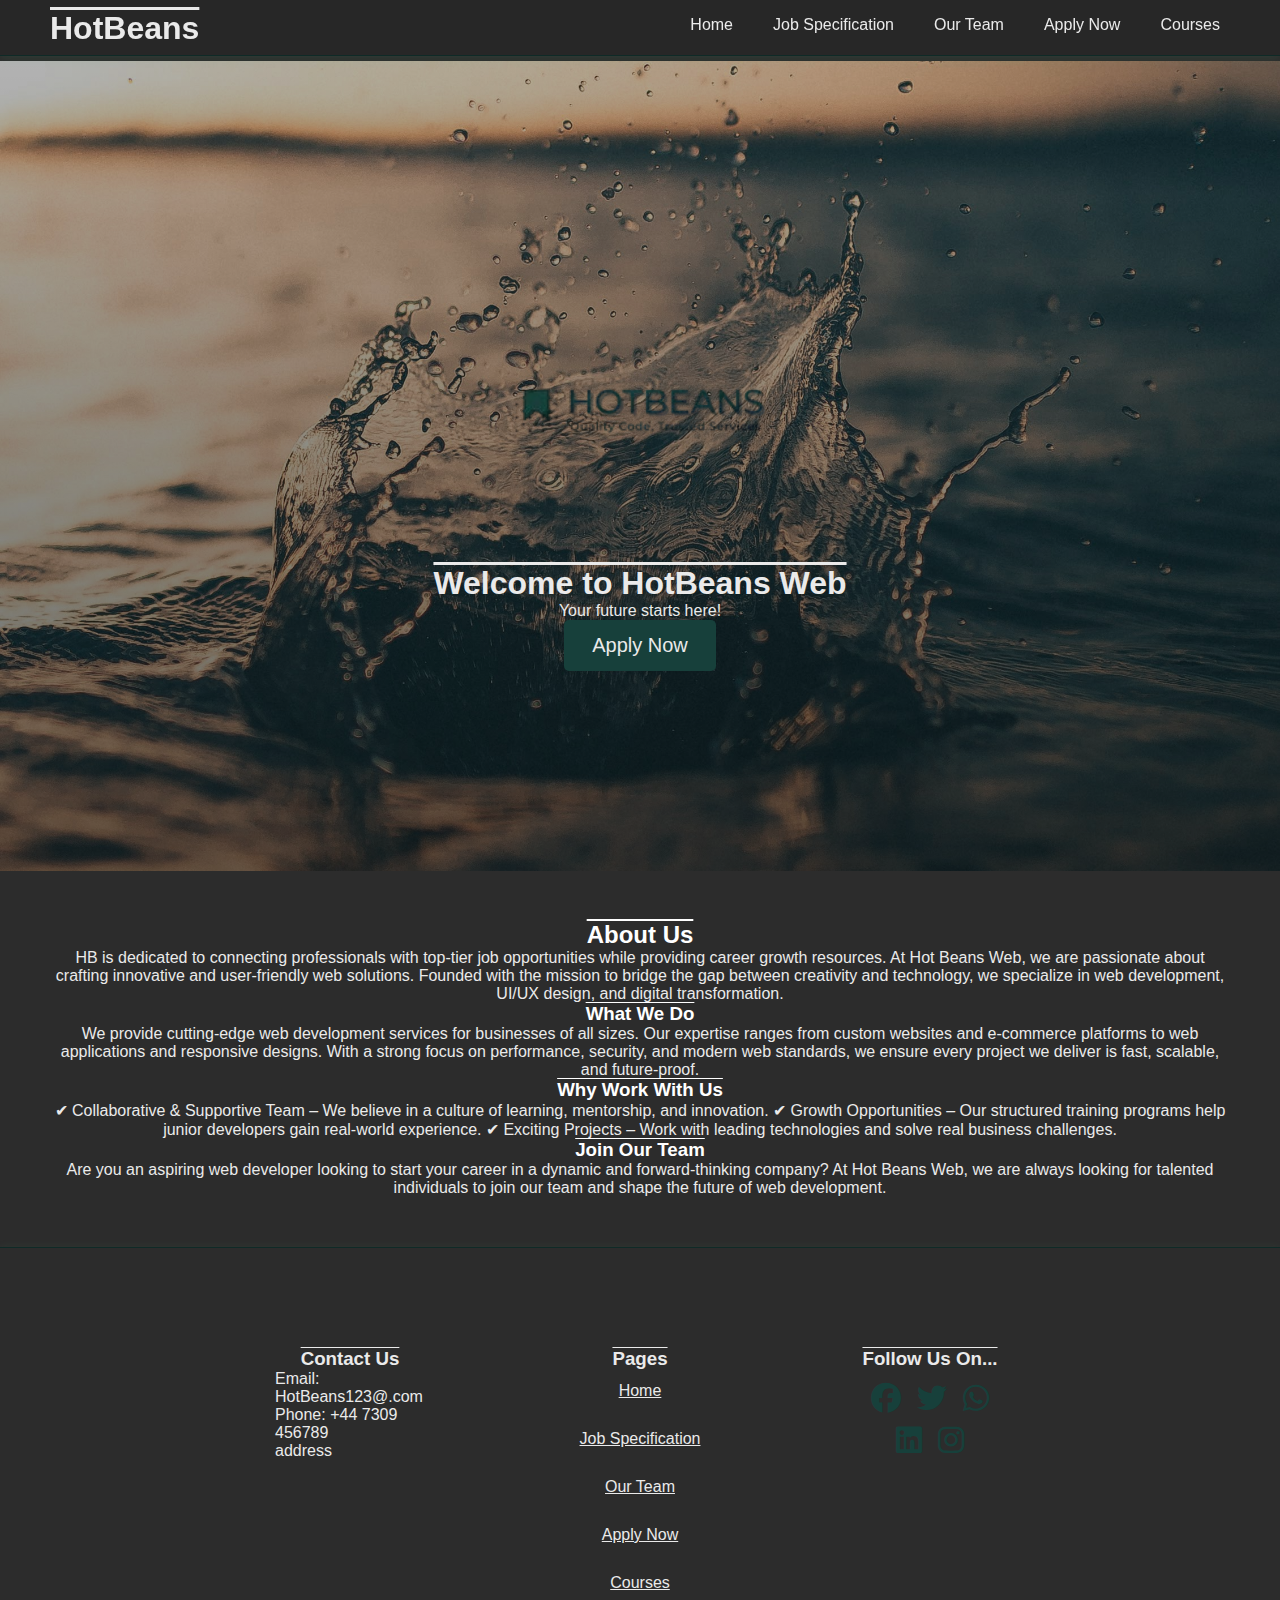
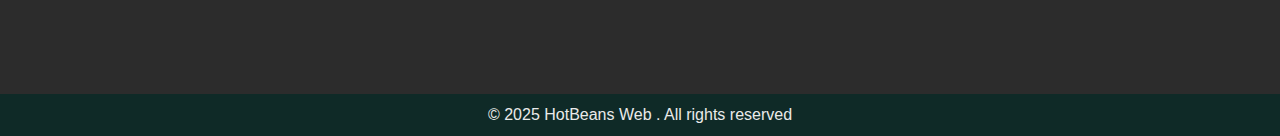
<file: index.html>
<!DOCTYPE html>
<html lang="en">
  <head>
    <meta charset="UTF-8" />
    <meta name="viewport" content="width=device-width, initial-scale=1.0" />
    <meta http-equiv="X-UA-Compatible" content="ie=edge" />
    <title>Hotbeans Homepage</title>
    <link rel="stylesheet" href="styles.css" />
    <link
      href="https://cdn.jsdelivr.net/npm/bootstrap@5.0.2/dist/css/bootstrap.min.css"
      rel="stylesheet"
      integrity="sha384-EVSTQN3/azprG1Anm3QDgpJLIm9Nao0Yz1ztcQTwFspd3yD65VohhpuuCOmLASjC"
      crossorigin="anonymous"
    />
    <link
      rel="stylesheet"
      href="https://cdnjs.cloudflare.com/ajax/libs/font-awesome/6.7.2/css/all.min.css"
      integrity="sha512-Evv84Mr4kqVGRNSgIGL/F/aIDqQb7xQ2vcrdIwxfjThSH8CSR7PBEakCr51Ck+w+/U6swU2Im1vVX0SVk9ABhg=="
      crossorigin="anonymous"
      referrerpolicy="no-referrer"
    />
  </head>
  <body>
    <header>
      <div class="HeaderD">
        <div class="icon">
          <h2 class="logo">HotBeans</h2>
        </div>
        <nav class="nav_container">
          <ul class="menubar">
            <li><a href="index.html">Home</a></li>
            <li><a href="job.html">Job Specification</a></li>
            <li><a href="AboutUs.html">Our Team</a></li>
            <li><a href="Apply.html">Apply Now</a></li>
            <li><a href="Course.html">Courses</a></li>
          </ul>
        </nav>
      </div>
    </header>
    <!--Content part-->
    <main>
      <!--Hero section part-->
      <section class="hero">
        <div class="contentH">
          <img
            class="logo2"
            src="Image/Preview__1_-removebg-preview.png"
            alt="HotBeans"
          />
          <h1>Welcome to HotBeans Web</h1>
          <p>Your future starts here!</p>
          <a href="Apply.html" class="ApplyButton">Apply Now</a>
        </div>
      </section>
      <!--About section (very small and brief)-->
      <section class="about">
        <h2>About Us</h2>
        <p>
          HB is dedicated to connecting professionals with top-tier job
          opportunities while providing career growth resources. At Hot Beans
          Web, we are passionate about crafting innovative and user-friendly web
          solutions. Founded with the mission to bridge the gap between
          creativity and technology, we specialize in web development, UI/UX
          design, and digital transformation.
        </p>
        <h3>What We Do</h3>
        <p>
          We provide cutting-edge web development services for businesses of all
          sizes. Our expertise ranges from custom websites and e-commerce
          platforms to web applications and responsive designs. With a strong
          focus on performance, security, and modern web standards, we ensure
          every project we deliver is fast, scalable, and future-proof.
        </p>

        <h3>Why Work With Us</h3>
        <p>
          ✔ Collaborative & Supportive Team – We believe in a culture of
          learning, mentorship, and innovation. ✔ Growth Opportunities – Our
          structured training programs help junior developers gain real-world
          experience. ✔ Exciting Projects – Work with leading technologies and
          solve real business challenges.
        </p>

        <h3>Join Our Team</h3>
        <p>
          Are you an aspiring web developer looking to start your career in a
          dynamic and forward-thinking company? At Hot Beans Web, we are always
          looking for talented individuals to join our team and shape the future
          of web development.
        </p>
      </section>
    </main>
    <footer>
      <div class="foot-container">
        <div class="foot-content">
          <h3>Contact Us</h3>
          <p>Email: HotBeans123@.com</p>
          <p>Phone: +44 7309 456789</p>
          <p>address</p>
        </div>

        <div class="foot-content">
          <h3>Pages</h3>
          <ul class="menubar2">
            <li><a href="index.html">Home</a></li>
            <li><a href="job.html">Job Specification</a></li>
            <li><a href="AboutUs.html">Our Team</a></li>
            <li><a href="Apply.html">Apply Now</a></li>
            <li><a href="OLC.html">Courses</a></li>
          </ul>
        </div>

        <div class="foot-content">
          <h3>Follow Us On...</h3>
          <ul class="icons">
            <li>
              <a href=""><i class="fab fa-facebook"></i></a>
            </li>
            <li>
              <a href=""><i class="fab fa-twitter"></i></a>
            </li>
            <li>
              <a href=""><i class="fa-brands fa-whatsapp"></i></a>
            </li>
            <li>
              <a href=""><i class="fab fa-linkedin"></i></a>
            </li>
            <li>
              <a href=""><i class="fab fa-instagram"></i></a>
            </li>
          </ul>
        </div>
      </div>
      <div class="bottom">
        <p>&copy; 2025 HotBeans Web . All rights reserved</p>
      </div>
    </footer>
  </body>
</html>
</file>
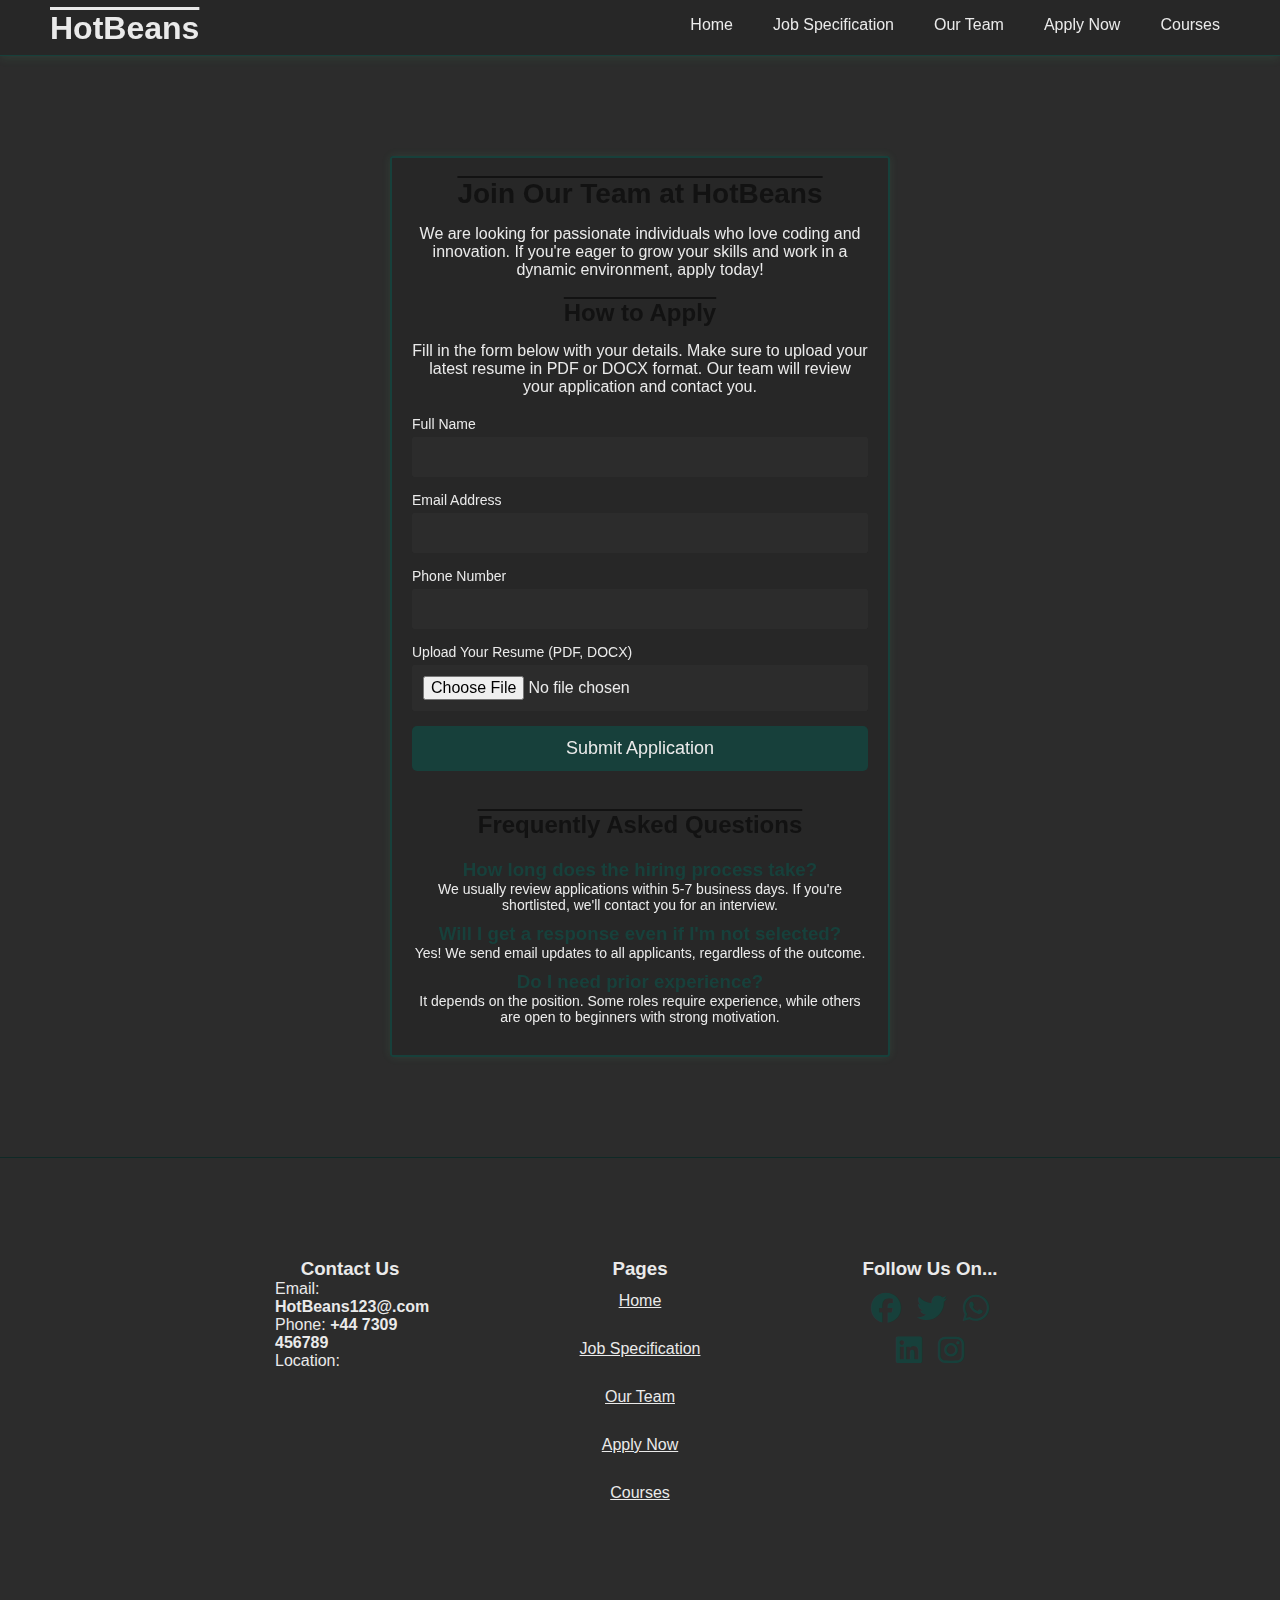
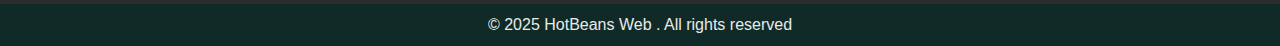
<file: Apply.html>
<!DOCTYPE html>
<html lang="en">
  <head>
    <meta charset="UTF-8" />
    <meta name="viewport" content="width=device-width, initial-scale=1.0" />
    <meta http-equiv="X-UA-Compatible" content="ie=edge" />
    <title>HTML + CSS</title>
    <link rel="stylesheet" href="styles2.css" />
    <link
      href="https://cdn.jsdelivr.net/npm/bootstrap@5.0.2/dist/css/bootstrap.min.css"
      rel="stylesheet"
      integrity="sha384-EVSTQN3/azprG1Anm3QDgpJLIm9Nao0Yz1ztcQTwFspd3yD65VohhpuuCOmLASjC"
      crossorigin="anonymous"
    />

    <link
      rel="stylesheet"
      href="https://cdnjs.cloudflare.com/ajax/libs/font-awesome/6.7.2/css/all.min.css"
      integrity="sha512-Evv84Mr4kqVGRNSgIGL/F/aIDqQb7xQ2vcrdIwxfjThSH8CSR7PBEakCr51Ck+w+/U6swU2Im1vVX0SVk9ABhg=="
      crossorigin="anonymous"
      referrerpolicy="no-referrer"
    />
  </head>
  <body>
    <header>
      <div class="HeaderD">
        <div class="icon">
          <h2 class="logo">HotBeans</h2>
        </div>
        <nav class="nav_container">
          <ul class="menubar">
            <li><a href="index.html">Home</a></li>
            <li><a href="job.html">Job Specification</a></li>
            <li><a href="AboutUs.html">Our Team</a></li>
            <li><a href="Apply.html">Apply Now</a></li>
            <li><a href="Course.html">Courses</a></li>
          </ul>
        </nav>
      </div>
    </header>
    <!--APPLY PAGE OF THE WEBSITE-->

    <main class="applycontainer">
      <h1>Join Our Team at HotBeans</h1>
      <p>
        We are looking for passionate individuals who love coding and
        innovation. If you're eager to grow your skills and work in a dynamic
        environment, apply today!
      </p>

      <h2>How to Apply</h2>
      <p>
        Fill in the form below with your details. Make sure to upload your
        latest resume in PDF or DOCX format. Our team will review your
        application and contact you.
      </p>

      <form class="applyform">
        <div class="formgroup">
          <label for="fullName">Full Name</label>
          <input type="text" id="fullName" name="fullName" required />
        </div>

        <div class="formgroup">
          <label for="email">Email Address</label>
          <input type="email" id="email" name="email" required />
        </div>

        <div class="formgroup">
          <label for="phone">Phone Number</label>
          <input type="tel" id="phone" name="phone" required />
        </div>
        <div class="formgroup">
          <label for="resume">Upload Your Resume (PDF, DOCX)</label>
          <input type="file" id="resume" name="resume" accept=".pdf, .docx" />
        </div>

        <button type="submit" class="SubmitButton">Submit Application</button>
      </form>

      <section class="questions">
        <h2>Frequently Asked Questions</h2>

        <h3>How long does the hiring process take?</h3>
        <p>
          We usually review applications within 5-7 business days. If you're
          shortlisted, we'll contact you for an interview.
        </p>

        <h3>Will I get a response even if I'm not selected?</h3>
        <p>
          Yes! We send email updates to all applicants, regardless of the
          outcome.
        </p>

        <h3>Do I need prior experience?</h3>
        <p>
          It depends on the position. Some roles require experience, while
          others are open to beginners with strong motivation.
        </p>
      </section>
    </main>

    <footer>
      <div class="foot-container">
        <div class="foot-content">
          <h3>Contact Us</h3>
          <p>Email:<strong> HotBeans123@.com</strong></p>
          <p>Phone: <strong>+44 7309 456789</strong></p>
          <p>Location:</p>
        </div>

        <div class="foot-content">
          <h3>Pages</h3>
          <ul class="menubar2">
            <li><a href="index.html">Home</a></li>
            <li><a href="job.html">Job Specification</a></li>
            <li><a href="AboutUs.html">Our Team</a></li>
            <li><a href="Apply.html">Apply Now</a></li>
            <li><a href="OLC.html">Courses</a></li>
          </ul>
        </div>

        <div class="foot-content">
          <h3>Follow Us On...</h3>
          <ul class="icons">
            <li>
              <a href=""><i class="fab fa-facebook"></i></a>
            </li>
            <li>
              <a href=""><i class="fab fa-twitter"></i></a>
            </li>
            <li>
              <a href=""><i class="fa-brands fa-whatsapp"></i></a>
            </li>
            <li>
              <a href=""><i class="fab fa-linkedin"></i></a>
            </li>
            <li>
              <a href=""><i class="fab fa-instagram"></i></a>
            </li>
          </ul>
        </div>
      </div>
      <div class="bottom">
        <p>&copy; 2025 HotBeans Web . All rights reserved</p>
      </div>
    </footer>
  </body>
</html>
</file>
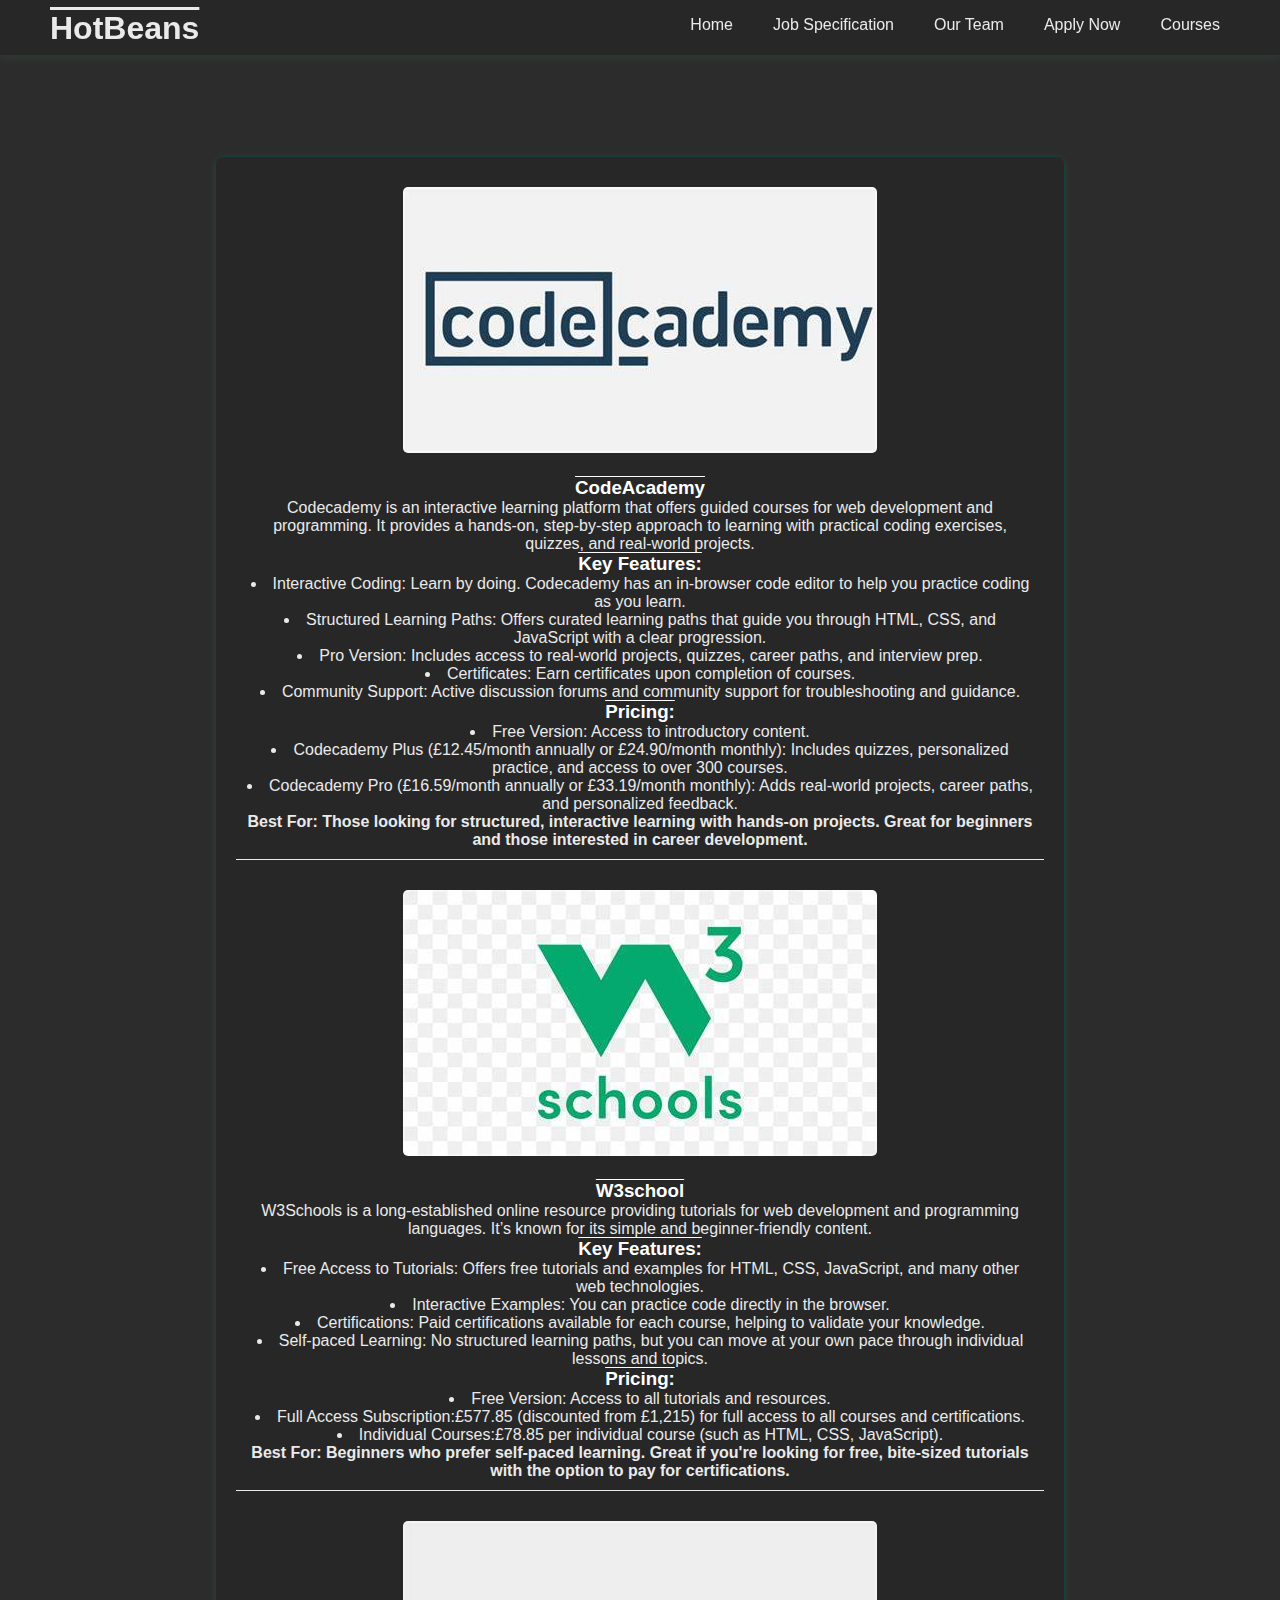
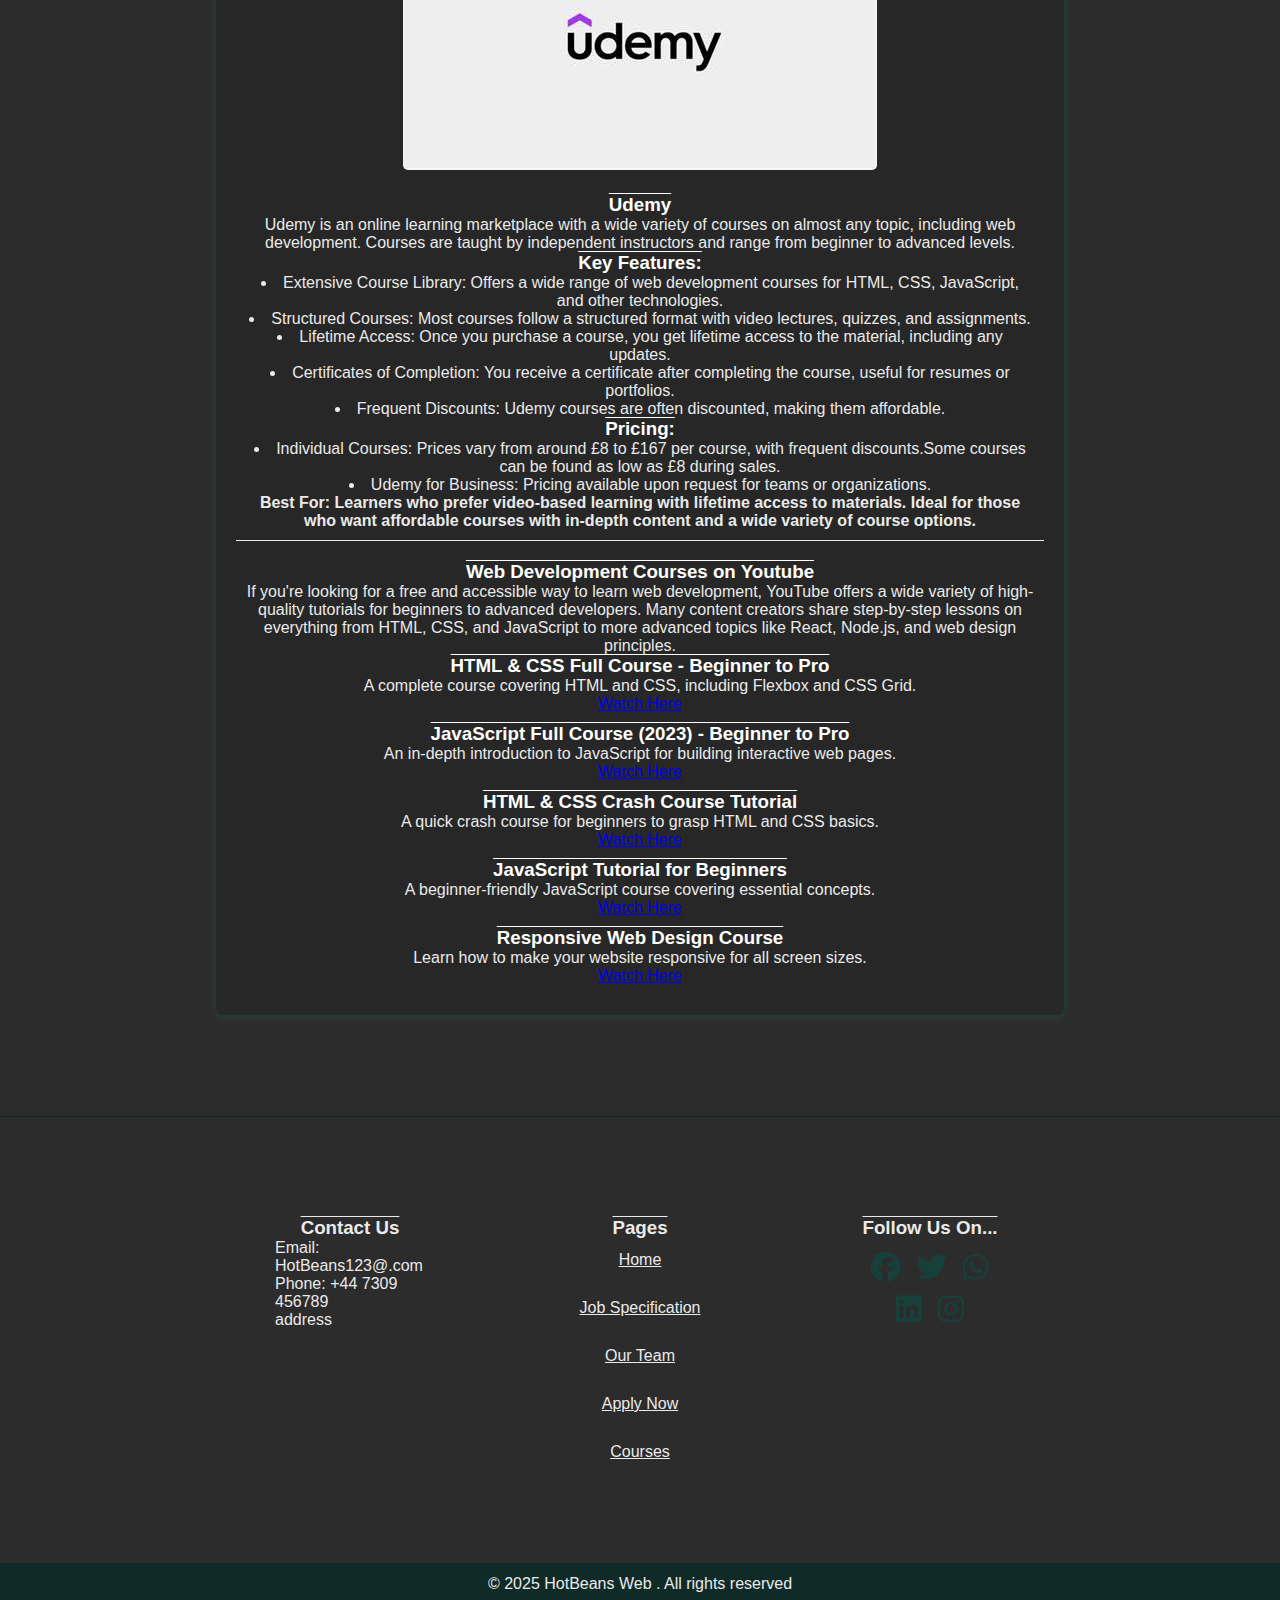
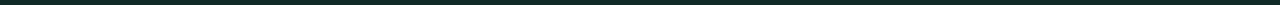
<file: Course.html>
<!DOCTYPE html>
<html lang="en">
  <head>
    <meta charset="UTF-8" />
    <meta name="viewport" content="width=device-width, initial-scale=1.0" />
    <meta http-equiv="X-UA-Compatible" content="ie=edge" />
    <title>HTML + CSS</title>
    <link rel="stylesheet" href="styles2.css" />
    <link
      href="https://cdn.jsdelivr.net/npm/bootstrap@5.0.2/dist/css/bootstrap.min.css"
      rel="stylesheet"
      integrity="sha384-EVSTQN3/azprG1Anm3QDgpJLIm9Nao0Yz1ztcQTwFspd3yD65VohhpuuCOmLASjC"
      crossorigin="anonymous"
    />

    <link
      rel="stylesheet"
      href="https://cdnjs.cloudflare.com/ajax/libs/font-awesome/6.7.2/css/all.min.css"
      integrity="sha512-Evv84Mr4kqVGRNSgIGL/F/aIDqQb7xQ2vcrdIwxfjThSH8CSR7PBEakCr51Ck+w+/U6swU2Im1vVX0SVk9ABhg=="
      crossorigin="anonymous"
      referrerpolicy="no-referrer"
    />


  </head>
  <style>
    img {
      
      align-items: center;
      max-width: 100%;
      height: 100%;
      object-fit: cover;
      object-position: center top;
      border-radius: 5px;
      margin-bottom: 20px;
    }

    h3{
      text-decoration: overline;
      color: #fff;
      
    }

    #0f2a27
    #7403b27
    a{ color: ;}


  </style>
  <body>
    <header>
      <div class="HeaderD">
        <div class="icon">
          <h2 class="logo">HotBeans</h2>
        </div>
        <nav class="nav_container">
          <ul class="menubar">
            <li><a href="index.html">Home</a></li>
            <li><a href="job.html">Job Specification</a></li>
            <li><a href="AboutUs.html">Our Team</a></li>
            <li><a href="Apply.html">Apply Now</a></li>
            <li><a href="Course.html">Courses</a></li>
          </ul>
        </nav>
      </div>
    </header>
    <main class="Course-container">
      <div class="codeAcademy">

        <a href="https://www.codecademy.com/"><img src="Image/OIP Codeacademy.jpg" alt="CodeAcademy" /></a>
        <h3>CodeAcademy</h3>
        <p>
          Codecademy is an interactive learning platform that offers guided
          courses for web development and programming. It provides a hands-on,
          step-by-step approach to learning with practical coding exercises,
          quizzes, and real-world projects.
        </p>
        
        <p>
        <h3>Key Features:</h3>
        <ul>
        <li>Interactive Coding: Learn by doing. Codecademy has an in-browser code editor to help you practice coding as you learn.</li>
        <li>Structured Learning Paths: Offers curated learning paths that guide you through HTML, CSS, and JavaScript with a clear progression.</li>
        <li>Pro Version: Includes access to real-world projects, quizzes, career paths, and interview prep.</li>
        <li>Certificates: Earn certificates upon completion of courses.</li>
        <li>Community Support: Active discussion forums and community support for troubleshooting and guidance.</li>
        </ul>
        
        <h3>Pricing:</h3>
        <p>
        <ul>
        <li>Free Version: Access to introductory content.</li>
        <li>Codecademy Plus (£12.45/month annually or £24.90/month monthly): Includes quizzes, personalized practice, and access to over 300 courses.</li>
        <li>Codecademy Pro (£16.59/month annually or £33.19/month monthly): Adds real-world projects, career paths, and personalized feedback.</li>
        </p>

        </p>
        <strong>Best For: Those looking for structured, interactive learning with hands-on projects. Great for beginners and those interested in career development.</strong>
        <p>



      </div>
      <div class="W3school">
        <a href="https://www.w3schools.com/"><img src="Image/OIP w3school 2.jpg" alt="W3school" /></a>
        <h3>W3school</h3>
        <p>
          W3Schools is a long-established online resource providing tutorials
          for web development and programming languages. It’s known for its
          simple and beginner-friendly content.
        </p>
        <p>
        <h3>Key Features:</h3>
        <ul>
        <li>Free Access to Tutorials: Offers free tutorials and examples for HTML, CSS, JavaScript, and many other web technologies.</li>
        <li>Interactive Examples: You can practice code directly in the browser.</li>
        <li>Certifications: Paid certifications available for each course, helping to validate your knowledge.</li>
        <li>Self-paced Learning: No structured learning paths, but you can move at your own pace through individual lessons and topics.</li>
        </ul>
        </p>
        
        <h3>Pricing:</h3>
        <p>
        <ul>
        <li>Free Version: Access to all tutorials and resources.</li>
        <li>Full Access Subscription:£577.85 (discounted from £1,215) for full access to all courses and certifications.</li>
        <li>Individual Courses:£78.85 per individual course (such as HTML, CSS, JavaScript).</li>
        </p>

       
        <p>
        <strong>Best For: Beginners who prefer self-paced learning. Great if you're looking for free, bite-sized tutorials with the option to pay for certifications.</strong>
        </p>
      </div>


      <div class="udemy">
        <a href="https://www.udemy.com/"><img src="Image/OIP udemy.jpg" alt="Udemy" /></a>
        <h3>Udemy</h3>
        <p>
          Udemy is an online learning marketplace with a wide variety of courses
          on almost any topic, including web development. Courses are taught by
          independent instructors and range from beginner to advanced levels.
        </p>
  

        <h3>Key Features:</h3>
        <p>
        <ul>
         <li>Extensive Course Library: Offers a wide range of web development courses for HTML, CSS, JavaScript, and other technologies.</li>
         <li>Structured Courses: Most courses follow a structured format with video lectures, quizzes, and assignments.</li>
         <li>Lifetime Access: Once you purchase a course, you get lifetime access to the material, including any updates.</li>
         <li>Certificates of Completion: You receive a certificate after completing the course, useful for resumes or portfolios.</li>
         <li>Frequent Discounts: Udemy courses are often discounted, making them affordable.</li>
        </ul>
        </p>
        
        
        <h3>Pricing:</h3>
        <p>
        <ul>
         <li>Individual Courses: Prices vary from around £8 to £167 per course, with frequent discounts.Some courses can be found as low as £8 during sales.</li>
         <li>Udemy for Business: Pricing available upon request for teams or organizations.</li>
        </ul>
        </p>


        <p><strong>Best For: Learners who prefer video-based learning with lifetime access to materials. Ideal for those who want affordable courses with in-depth content and a wide variety of course options.</strong></p>
      </div>
      <div class="youtube-links">
        <h3>Web Development Courses on Youtube</h3>
        <p>If you're looking for a free and accessible way to learn web development, YouTube offers a wide variety of high-quality tutorials for beginners to advanced developers. Many content creators share step-by-step lessons on everything from HTML, CSS, and JavaScript to more advanced topics like React, Node.js, and web design principles.</p>
        <div class="yt">
          <h3>HTML & CSS Full Course - Beginner to Pro</h3>
          <p>A complete course covering HTML and CSS, including Flexbox and CSS Grid.</p>
          <a href="https://www.youtube.com/watch?v=G3e-cpL7ofc" target="_blank">Watch Here</a>
        </div>
  
        <div class="yt">
          <h3>JavaScript Full Course (2023) - Beginner to Pro</h3>
          <p>An in-depth introduction to JavaScript for building interactive web pages.</p>
          <a href="https://www.youtube.com/watch?v=2qDywOS7VAc" target="_blank">Watch Here</a>
        </div>
  
        <div class="yt">
          <h3>HTML & CSS Crash Course Tutorial</h3>
          <p>A quick crash course for beginners to grasp HTML and CSS basics.</p>
          <a href="https://www.youtube.com/watch?v=UB1O30fR-EE" target="_blank">Watch Here</a>
        </div>
  
        <div class="yt">
          <h3>JavaScript Tutorial for Beginners</h3>
          <p>A beginner-friendly JavaScript course covering essential concepts.</p>
          <a href="https://www.youtube.com/watch?v=W6NZfCO5SIk" target="_blank">Watch Here</a>
        </div>
  
        <div class="yt">
          <h3>Responsive Web Design Course</h3>
          <p>Learn how to make your website responsive for all screen sizes.</p>
          <a href="https://www.youtube.com/watch?v=PKwu15ldZ7k" target="_blank">Watch Here</a>
        </div>
      </div>
    </main>

    <footer>
      <div class="foot-container">
        <div class="foot-content">
          <h3>Contact Us</h3>
          <p>Email: HotBeans123@.com</p>
          <p>Phone: +44 7309 456789</p>
          <p>address</p>
        </div>

        <div class="foot-content">
          <h3>Pages</h3>
          <ul class="menubar2">
            <li><a href="index.html">Home</a></li>
            <li><a href="job.html">Job Specification</a></li>
            <li><a href="AboutUs.html">Our Team</a></li>
            <li><a href="Apply.html">Apply Now</a></li>
            <li><a href="OLC.html">Courses</a></li>
          </ul>
        </div>

        <div class="foot-content">
          <h3>Follow Us On...</h3>
          <ul class="icons">
            <li>
              <a href=""><i class="fab fa-facebook"></i></a>
            </li>
            <li>
              <a href=""><i class="fab fa-twitter"></i></a>
            </li>
            <li>
              <a href=""><i class="fa-brands fa-whatsapp"></i></a>
            </li>
            <li>
              <a href=""><i class="fab fa-linkedin"></i></a>
            </li>
            <li>
              <a href=""><i class="fab fa-instagram"></i></a>
            </li>
          </ul>
        </div>
      </div>
      <div class="bottom">
        <p>&copy; 2025 HotBeans Web . All rights reserved</p>
      </div>
    </footer>


  
  </body>
</html>
</file>
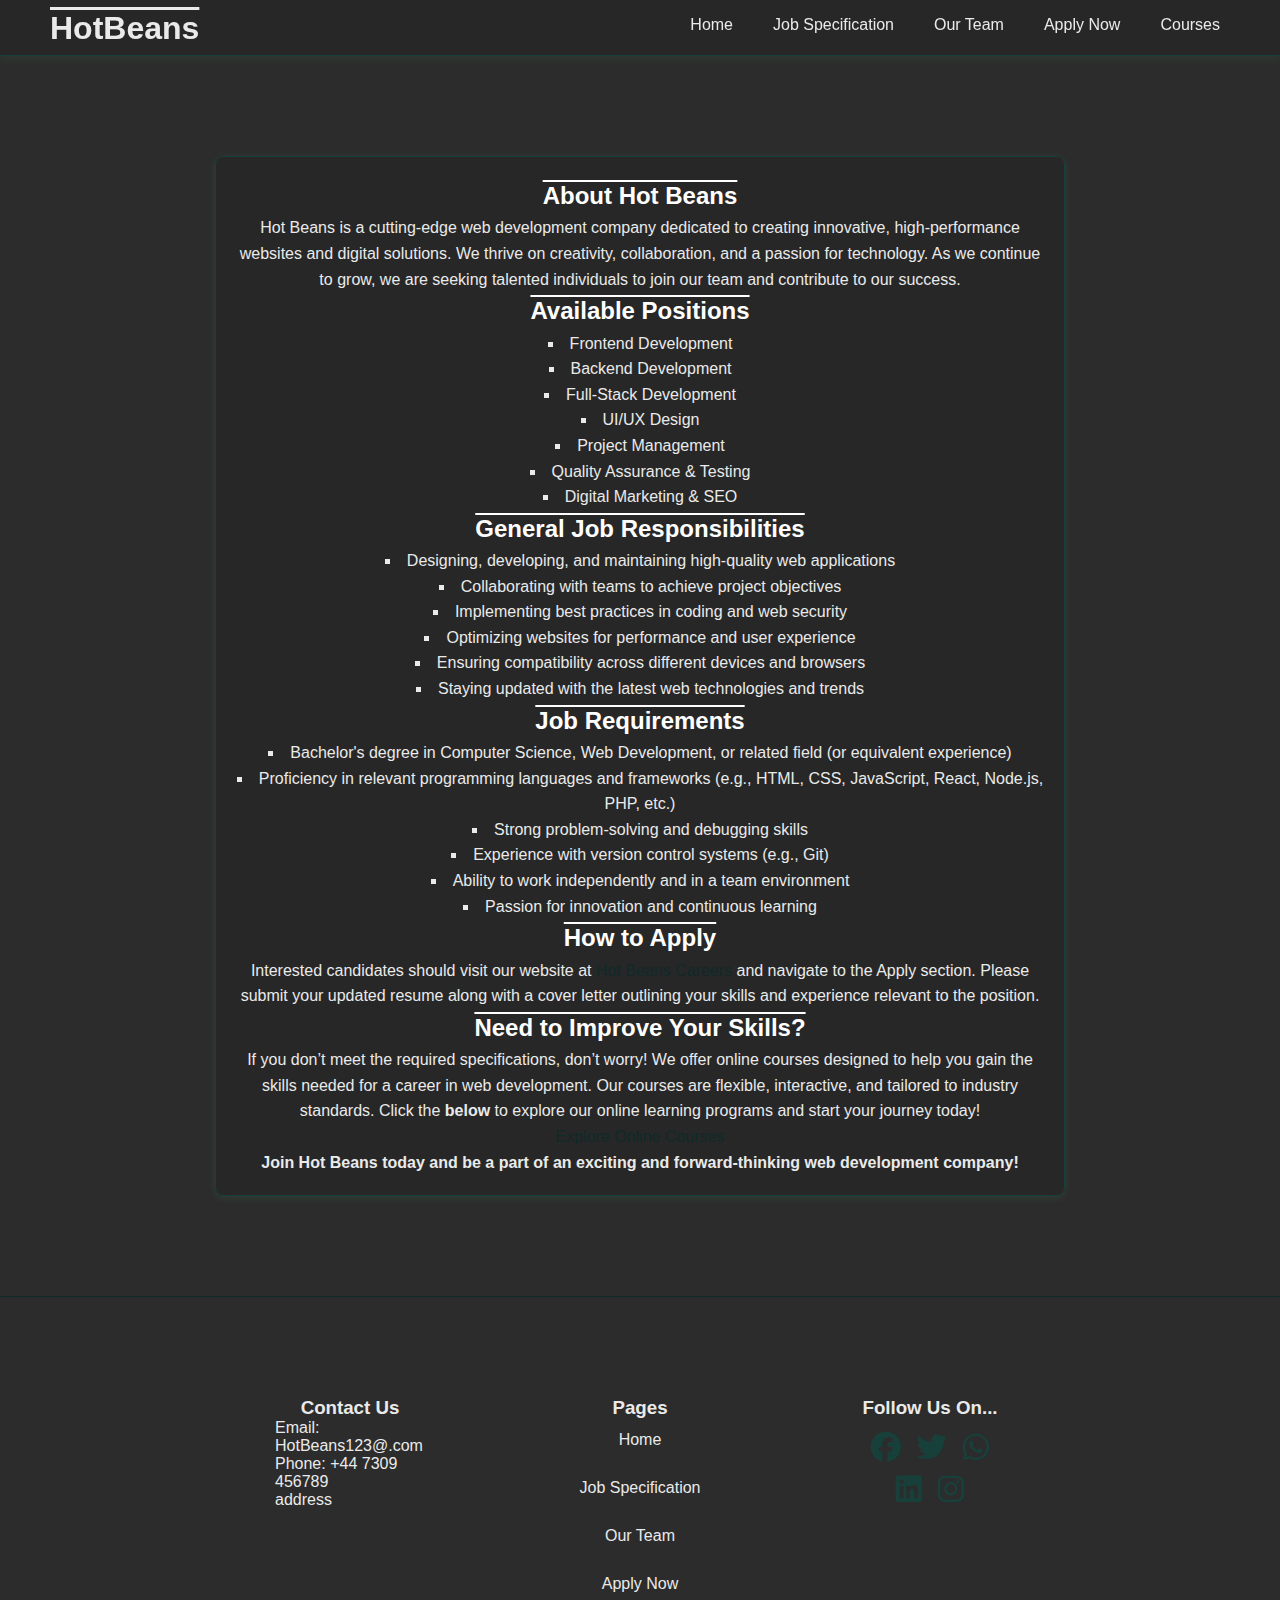
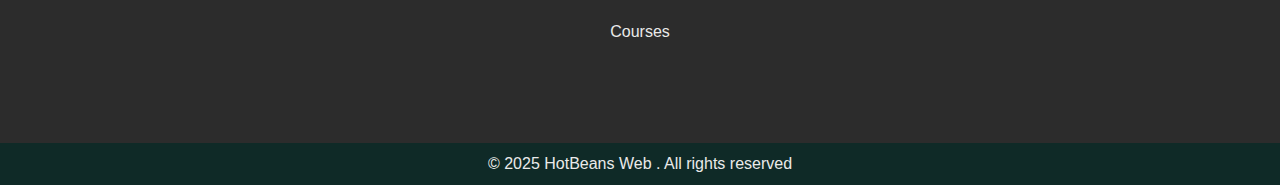
<file: job.html>
<!DOCTYPE html>
<html lang="en">
  <head>
    <meta charset="UTF-8" />
    <meta name="viewport" content="width=device-width, initial-scale=1.0" />
    <meta http-equiv="X-UA-Compatible" content="ie=edge" />
    <title>HTML + CSS</title>
    <link rel="stylesheet" href="styles2.css" />
    <link
      href="https://cdn.jsdelivr.net/npm/bootstrap@5.0.2/dist/css/bootstrap.min.css"
      rel="stylesheet"
      integrity="sha384-EVSTQN3/azprG1Anm3QDgpJLIm9Nao0Yz1ztcQTwFspd3yD65VohhpuuCOmLASjC"
      crossorigin="anonymous"
    />

    <link
      rel="stylesheet"
      href="https://cdnjs.cloudflare.com/ajax/libs/font-awesome/6.7.2/css/all.min.css"
      integrity="sha512-Evv84Mr4kqVGRNSgIGL/F/aIDqQb7xQ2vcrdIwxfjThSH8CSR7PBEakCr51Ck+w+/U6swU2Im1vVX0SVk9ABhg=="
      crossorigin="anonymous"
      referrerpolicy="no-referrer"
    />
  </head>
  <style>
    h1,
    h2 {
      text-decoration: overline;
      color: #fff;
    }

    ul {
      list-style-type: square;
      padding: 0px;
      list-style-position: inside;
      margin-left: ;
    }

    li {
      padding: 0px;
    }

    a {
      color: #0f2a27;
      text-decoration: none;
    }
  </style>
  <body>
    <header>
      <div class="HeaderD">
        <div class="icon">
          <h2 class="logo">HotBeans</h2>
        </div>
        <nav class="nav_container">
          <ul class="menubar">
            <li><a href="index.html">Home</a></li>
            <li><a href="job.html">Job Specification</a></li>
            <li><a href="AboutUs.html">Our Team</a></li>
            <li><a href="Apply.html">Apply Now</a></li>
            <li><a href="Course.html">Courses</a></li>
          </ul>
        </nav>
      </div>
    </header>
    <main class="Job-container">
      <h2>About Hot Beans</h2>
      <p>
        Hot Beans is a cutting-edge web development company dedicated to
        creating innovative, high-performance websites and digital solutions. We
        thrive on creativity, collaboration, and a passion for technology. As we
        continue to grow, we are seeking talented individuals to join our team
        and contribute to our success.
      </p>

      <h2>Available Positions</h2>

      <ul>
        <li>Frontend Development</li>
        <li>Backend Development</li>
        <li>Full-Stack Development</li>
        <li>UI/UX Design</li>
        <li>Project Management</li>
        <li>Quality Assurance & Testing</li>
        <li>Digital Marketing & SEO</li>
      </ul>

      <h2>General Job Responsibilities</h2>

      <ul>
        <li>
          Designing, developing, and maintaining high-quality web applications
        </li>
        <li>Collaborating with teams to achieve project objectives</li>
        <li>Implementing best practices in coding and web security</li>
        <li>Optimizing websites for performance and user experience</li>
        <li>Ensuring compatibility across different devices and browsers</li>
        <li>Staying updated with the latest web technologies and trends</li>
      </ul>

      <h2>Job Requirements</h2>

      <ul>
        <li>
          Bachelor's degree in Computer Science, Web Development, or related
          field (or equivalent experience)
        </li>
        <li>
          Proficiency in relevant programming languages and frameworks (e.g.,
          HTML, CSS, JavaScript, React, Node.js, PHP, etc.)
        </li>
        <li>Strong problem-solving and debugging skills</li>
        <li>Experience with version control systems (e.g., Git)</li>
        <li>Ability to work independently and in a team environment</li>
        <li>Passion for innovation and continuous learning</li>
      </ul>

      <h2>How to Apply</h2>

      <p>
        Interested candidates should visit our website at
        <a href="Apply.html">Hot Beans Careers</a> and navigate to the Apply
        section. Please submit your updated resume along with a cover letter
        outlining your skills and experience relevant to the position.
      </p>

      <h2>Need to Improve Your Skills?</h2>
      <p>
        If you don’t meet the required specifications, don’t worry! We offer
        online courses designed to help you gain the skills needed for a career
        in web development. Our courses are flexible, interactive, and tailored
        to industry standards. Click the <strong>below</strong> to explore our
        online learning programs and start your journey today!
      </p>

      <p><a href="Course.html">Explore Online Courses</a></p>

      <p>
        <strong
          >Join Hot Beans today and be a part of an exciting and
          forward-thinking web development company!</strong
        >
      </p>
    </main>

    <footer>
      <div class="foot-container">
        <div class="foot-content">
          <h3>Contact Us</h3>
          <p>Email: HotBeans123@.com</p>
          <p>Phone: +44 7309 456789</p>
          <p>address</p>
        </div>

        <div class="foot-content">
          <h3>Pages</h3>
          <ul class="menubar2">
            <li><a href="index.html">Home</a></li>
            <li><a href="job.html">Job Specification</a></li>
            <li><a href="AboutUs.html">Our Team</a></li>
            <li><a href="Apply.html">Apply Now</a></li>
            <li><a href="OLC.html">Courses</a></li>
          </ul>
        </div>

        <div class="foot-content">
          <h3>Follow Us On...</h3>
          <ul class="icons">
            <li>
              <a href=""><i class="fab fa-facebook"></i></a>
            </li>
            <li>
              <a href=""><i class="fab fa-twitter"></i></a>
            </li>
            <li>
              <a href=""><i class="fa-brands fa-whatsapp"></i></a>
            </li>
            <li>
              <a href=""><i class="fab fa-linkedin"></i></a>
            </li>
            <li>
              <a href=""><i class="fab fa-instagram"></i></a>
            </li>
          </ul>
        </div>
      </div>
      <div class="bottom">
        <p>&copy; 2025 HotBeans Web . All rights reserved</p>
      </div>
    </footer>
  </body>
</html>
</file>
<file: styles.css>
* {
  margin: 0;
  padding: 0;
  box-sizing: border-box;
}

body {
  background-color: #2c2c2c !important;
  color: #eaeaea;
  font-family: Arial, sans-serif;
}

header {
  position: relative;
  background-color: rgba(18, 18, 18, 0.2);
  width: 100%;
  backdrop-filter: blur(10px);
  color: #eaeaea;
  padding: 10px 30px;
  border-bottom: 1px solid #0f2a27;
  box-shadow: 0 2px 10px rgba(86, 226, 144, 0.1);
  justify-content: space-between;
  align-items: center;
}

.HeaderD {
  display: flex;
  position: relative;
  justify-content: space-between;
  height: 35px;
}

.icon {
  width: 190px;
  height: 37px;
}

.logo {
  color: #eaeaea;
  font-size: 32px;
  font-family: Arial;
  padding-left: 20px;
  text-decoration: overline;
}

.nav_container {
  display: flex; /*items will be in a row*/
  justify-content: flex-end; /* Push navigation to the right */
  max-width: 100%;
  overflow: visible;
}

.menubar {
  display: flex; /* Keeps items in a row */
  gap: 20px;
  list-style: none;
  padding-right: 20px;
}

.menubar a {
  display: block;
  padding: 6px 10px;
  text-align: center;
  color: #eaeaea;
  font-size: 16px;
  transition: all 0.3s ease;
  border-radius: 5px;
  text-decoration: none;
}

.menubar a:hover {
  background-color: #0f2a27;
  color: #eaeaea;
  opacity: 0.8;
}

.hero {
  margin-top: 5px;
  height: 90vh;
  display: flex;
  align-items: center;
  text-align: center;
  justify-content: center;
  background: linear-gradient(to bottom, rgba(0, 0, 0, 0.3), rgba(0, 0, 0, 0.6)),
    url(Image/alex-perez-wEgR12N01Tk-unsplash.jpg);
  background-position: center;
  background-size: cover;
  color: #eaeaea;
}

.logo2 {
  width: 300px;
  height: auto;
}

.contentH {
  max-width: 700px;
}

.ApplyButton {
  display: inline-block;
  background-color: #17403b;
  color: #eaeaea;
  padding: 14px 28px;
  border-radius: 5px;
  text-decoration: none;
  font-size: 20px;
  transition: 0.3s;
}
.ApplyButton:hover {
  background-color: #0f2a27;
  color: #eaeaea;
  opacity: 0.9;
}

h1 {
  color: #eaeaea;
  text-decoration: overline;
}
h2,
h3 {
  color: #fff;
  text-decoration: overline;
}

.about {
  padding: 50px;
  text-align: center;
  color: #eaeaea;
}

footer h3 {
  color: #eaeaea;
  text-align: center;
}

footer {
  box-shadow: 0 2px 10px rgba(86, 226, 144, 0.1);
  border-top: 1px solid #0f2a27;
  background: #2c2c2c;
  padding-top: 30px;
  color: #eaeaea;
}

.foot-container {
  margin: auto;
  display: flex;
  justify-content: center;
}

.foot-content ul {
  text-align: center;
  list-style: none;
  padding: 7px;
  width: auto;
}

.foot-content {
  width: 190px;
  padding: 20px;
  margin: 50px;
}

.menubar2 li {
  width: auto;
  text-align: center;
  position: relative;
  margin-bottom: 20px;
  padding: 5px;
}

.menubar2 li::before {
  content: "";
  position: absolute;
  transform: translate(-50%, -50%);
  left: 50%;
  top: 100%;
  width: 0;
  height: 1px;
  background: #17403b;
  transition-duration: 0.3s;
}
.menubar2 li:hover::before {
  content: "</>";
  width: 70px;
}

.icons {
  text-align: center;
  padding: none;
}

.icons li {
  display: inline-block;
  text-align: center;
  padding: 6px;
}

.icons i {
  color: #17403b;
  font-size: 30px;
}

.icons i:hover {
  color: #0f2a27;
}

.menubar2 a {
  color: #eaeaea;
}

.menubar2 a:hover {
  color: #f3eded9d;
}

.bottom {
  background-color: #0f2a27;
  text-align: center;
  padding: 10px;
}
.bottom p {
  margin: none;
  font-size: 16px;
  padding: 2px;
}
</file>
<file: styles2.css>
* {
  margin: 0;
  padding: 0;
  box-sizing: border-box;
}

body {
  background-color: #2c2c2c !important;
  color: #eaeaea;
  font-family: Arial, sans-serif;
}

header {
  position: relative;
  width: 100%;
  background: rgba(18, 18, 18, 0.2);
  backdrop-filter: blur(10px);
  color: #eaeaea;
  padding: 10px 30px;
  box-shadow: 0 2px 10px rgba(86, 226, 144, 0.1);
  border-bottom: 1px solid #17403b;
  justify-content: space-between;
  align-items: center;
}
.HeaderD {
  display: flex;
  position: relative;
  justify-content: space-between;
  height: 35px;
}

.icon {
  width: 190px;
  height: 37px;
}

.logo {
  color: #eaeaea;
  font-size: 32px;
  font-family: Arial;
  padding-left: 20px;
  text-decoration: overline;
}

.nav_container {
  display: flex; /*items will be in a row*/
  justify-content: flex-end; /* Push navigation to the right */
  max-width: 100%;
  overflow: visible;
}

.menubar {
  display: flex; /* Keeps items in a row */
  gap: 20px;
  list-style: none;
  padding-right: 20px;
}

.menubar a {
  display: block;
  padding: 6px 10px;
  text-align: center;
  color: #eaeaea;
  font-size: 16px;
  transition: all 0.3s ease;
  border-radius: 5px;
  text-decoration: none;
}

.menubar a:hover {
  background-color: #0f2a27;
  color: #eaeaea;
  opacity: 0.8;
}

/*Apply.html styling part*/
main {
  margin-top: 60px;
}

.applycontainer h1 {
  font-size: 28px;
  margin-bottom: 10px;
}

.applycontainer p {
  margin-bottom: 20px;
  font-size: 16px;
}

.applyform {
  display: flex;
  flex-direction: column;
  gap: 15px;
}

.formgroup {
  display: flex;
  flex-direction: column;
  text-align: left;
}

.formgroup label {
  font-size: 14px;
  margin-bottom: 5px;
}

.formgroup input {
  padding: 10px;
  font-size: 16px;
  border: 1px solid #2c2c2c;
  border-radius: 2px;
  background: #2c2c2c;
  color: #eaeaea;
}

.formgroup input:focus {
  outline: 1px solid #17403b;
  border-color: #17403b;
  box-shadow: 0 2px 10px rgba(86, 226, 144, 0.2);
}

.SubmitButton {
  background-color: #17403b;
  color: #eaeaea;
  padding: 12px;
  border: none;
  border-radius: 5px;
  font-size: 18px;
  transition: 0.3s;
}

.SubmitButton:hover {
  background-color: #0f2a27;
  color: #eaeaea;
  opacity: 0.9;
}

.applycontainer {
  max-width: 500px;
  margin: 100px auto;
  border: 2px solid #17403b;
  padding: 20px;
  background-color: rgba(18, 18, 18, 0.2);
  backdrop-filter: blur(10px);
  border-radius: 3px;
  box-shadow: 0px 0px 10px rgba(86, 226, 144, 0.1);
  text-align: center;
  color: #eaeaea;
}

.applycontainer h1,
.applycontainer h2 {
  margin-bottom: 15px;
  text-decoration: overline;
  color: #121212;
}

.applycontainer p {
  margin-bottom: 20px;
  font-size: 16px;
}

.applyform {
  display: flex;
  flex-direction: column;
  gap: 15px;
}

.questions {
  margin-top: 40px;
  text-align: center;
}

.questions h2 {
  text-align: center;
  margin-bottom: 20px;
}

.questions h3 {
  text-align: center;
  color: #17403b;
  margin-top: 10px;
}

.questions p {
  margin-bottom: 10px;
  font-size: 14px;
  color: #eaeaea;
}

/*Our Team section*/

.team-container {
  display: flex;
  flex-direction: rows;
  gap: 20px;
  justify-content: space-evenly;
  padding-top: 20px;
  align-items: center;
  text-align: center;
  padding-bottom: 10px;
  margin-left: 25px;
  margin-right: 25px;
}

.img1,
.img2,
.img3,
.img4 {
  align-items: center;
  width: 150px;
  height: 200px;
  object-fit: cover;
  object-position: center top;
  border-radius: 5px;
  margin-bottom: 20px;
}

.person {
  width: 100%;
  height: auto;
  max-width: 350px;
  height: 600px;
  text-align: center;
  border-radius: 3px;
  padding: 10px;
  background-color: rgba(18, 18, 18, 0.2);
  border: 1px solid #17403b;
  box-shadow: 0px 0px 10px rgba(86, 226, 144, 0.1);
  transition: transform 0.3s ease;
  overflow: hidden;
  position: relative;
}

.person:hover {
  transform: translateY(-2px);
}

.person:hover img {
  transform: scale(1.05);
}

.person img {
  transition: transform 0.3s ease;
}

/*Responsive design*/
@media screen and (max-width: 600px) {
  .team-container {
    flex-direction: column; /* Stack team members vertically */
    align-items: center; /* Center the content */
    padding-top: 10px; /* Reduced padding for small screens */
  }

  .person {
    max-width: 90%; /* Use most of the available space */
    height: auto; /* Auto height for responsiveness */
  }

  .img1,
  .img2,
  .img3,
  .img4 {
    width: 120px; /* Smaller images on mobile */
    height: 160px;
  }
}

/* Tablet devices (screen width between 600px and 900px) */
@media screen and (max-width: 900px) and (min-width: 601px) {
  .team-container {
    flex-direction: row; /* Display in rows but allow wrapping */
    justify-content: space-between; /* Adjust space between items */
  }

  .person {
    max-width: 45%; /* Limit the width to 45% of the container */
  }

  .img1,
  .img2,
  .img3,
  .img4 {
    width: 140px; /* Adjust image size */
    height: 190px;
  }
}

/* Desktop and larger devices (screen width above 900px) */
@media screen and (min-width: 901px) {
  .team-container {
    flex-direction: row; /* Display in rows */
    justify-content: space-evenly; /* Evenly spaced items */
  }

  .person {
    max-width: 350px; /* Maximum width for each person card */
    height: 600px;
  }

  .img1,
  .img2,
  .img3,
  .img4 {
    width: 150px; /* Larger images for desktop */
    height: 200px;
  }
}
/*Job specification style*/

.Job-container {
  margin: 20px;
  padding: 20px;
}

.Job-container {
  max-width: 850px;
  margin: 100px auto;
  background-color: rgba(18, 18, 18, 0.2);
  padding: 20px;
  border-radius: 8px;
  line-height: 1.6;
  box-shadow: 0 2px 10px rgba(86, 226, 144, 0.1);
  text-align: center;
  color: #eaeaea;
  border: 1px solid #17403b;
}

/*Course pages style*/

.Course-container {
  justify-items: center;
  max-width: 850px;
  margin: 100px auto;
  padding: 20px;
  border-radius: 8px;
  background-color: rgba(18, 18, 18, 0.2);
  text-align: center;
  border: 1px solid #17403b;
  box-shadow: 0 2px 10px rgba(86, 226, 144, 0.1);
  color: #eaeaea;
}

.codeAcademy,
.W3school,
.udemy {
  margin-bottom: 20px;
  padding: 10px;
  border-bottom: 1px solid #eaeaea;
  list-style-position: inside;
  list-style-type: disc;
}

.yt a {
  display: flex;
  justify-content: center;
  padding-bottom: 10px;
}

footer h3 {
  color: #eaeaea;
  text-align: center;
}

footer {
  border-top: 1px solid #0f2a27;
  background: #2c2c2c;
  padding-top: 30px;
  color: #eaeaea;
}

.foot-container {
  margin: auto;
  display: flex;
  justify-content: center;
}

.foot-content ul {
  text-align: center;
  list-style: none;
  padding: 7px;
  width: auto;
}

.foot-content {
  width: 190px;
  padding: 20px;
  margin: 50px;
}

.menubar2 li {
  width: auto;
  text-align: center;
  position: relative;
  margin-bottom: 20px;
  padding: 5px;
}

.menubar2 li::before {
  content: "";
  position: absolute;
  transform: translate(-50%, -50%);
  left: 50%;
  top: 100%;
  width: 0;
  height: 1px;
  background: #17403b;
  transition-duration: 0.3s;
}
.menubar2 li:hover::before {
  content: "</>";
  width: 70px;
}

.icons {
  text-align: center;
  padding: none;
}

.icons li {
  display: inline-block;
  text-align: center;
  padding: 6px;
}

.icons i {
  color: #17403b;
  font-size: 30px;
}

.icons i:hover {
  color: #0f2a27;
}

.menubar2 a {
  color: #eaeaea;
}

.menubar2 a:hover {
  color: #f3eded9d;
}

.bottom {
  background-color: #0f2a27;
  text-align: center;
  padding: 10px;
}
.bottom p {
  margin: none;
  font-size: 16px;
  padding: 2px;
}
</file>
